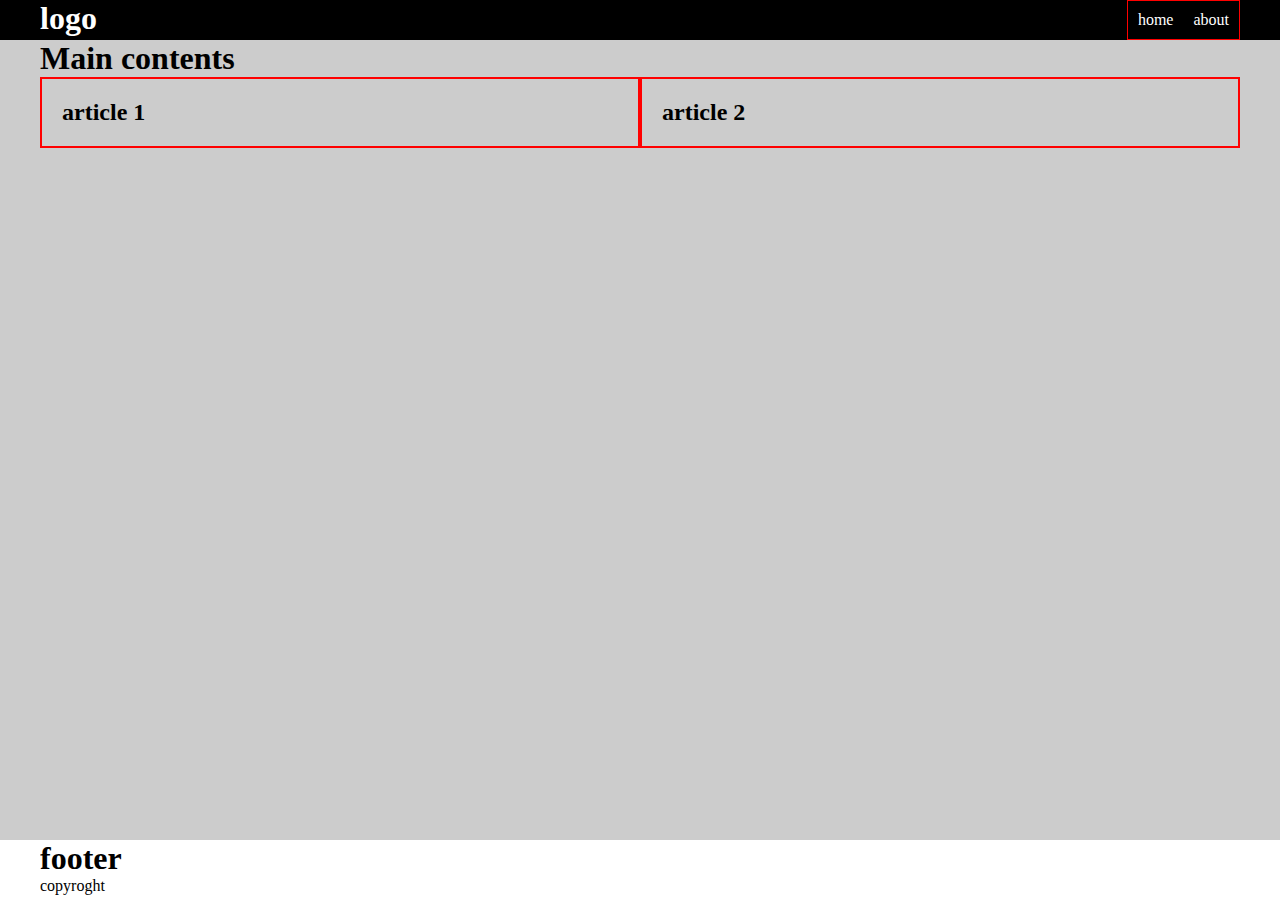
<file: index.html>
<!DOCTYPE html>
<html lang="en">
  <head>
    <meta charset="UTF-8" />
    <meta name="viewport" content="width=device-width, initial-scale=1.0" />
    <meta http-equiv="X-UA-Compatible" content="ie=edge" />
    <title>Home</title>
    <link rel="stylesheet" href="css/style.css">
    <link rel="stylesheet" href="css/asset.css">
    <script src="https://ajax.googleapis.com/ajax/libs/jquery/3.5.1/jquery.min.js"></script>
  </head>
  <body>
    <header id="main_header"></header>

    <section id="main">
      <div class="container">
        <h1>Main contents</h1>
        <article>
          <h2>article 1</h2>
        </article>
        <article>
          <h2>article 2</h2>
        </article>
      </div>
    </section>

    <footer id="main_footer"></footer>

    <script src="./main.js"></script>
  </body>
</html>
</file>
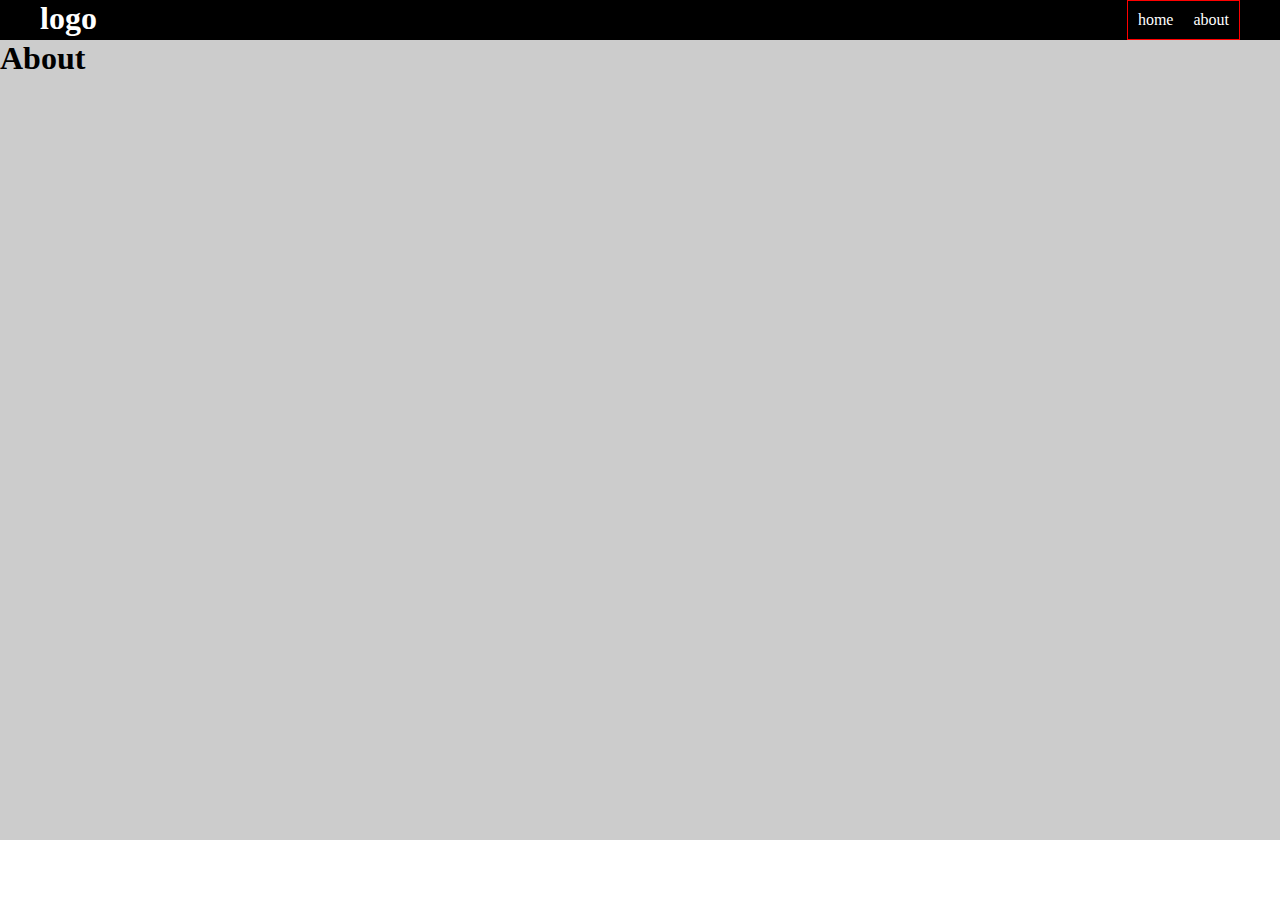
<file: about.html>
<!DOCTYPE html>
<html lang="en">
  <head>
    <meta charset="UTF-8" />
    <meta name="viewport" content="width=device-width, initial-scale=1.0" />
    <meta http-equiv="X-UA-Compatible" content="ie=edge" />
    <title>About</title>
    <link rel="stylesheet" href="css/style.css">
    <link rel="stylesheet" href="css/asset.css">
    <script src="https://ajax.googleapis.com/ajax/libs/jquery/3.5.1/jquery.min.js"></script>
  </head>
  <body>
    <header id="main_header"></header>

    <section>
      <h1>About</h1>
    </section>

    <script src="./main.js"></script>
  </body>
</html>
</file>
<file: css/style.css>
* {
  margin: 0;
  padding: 0;
  box-sizing: border-box;
}
body { overflow-x: hidden; }
ul { list-style-type: none;}
a { text-decoration: none;}

section {
  min-width: 768px;
  height: 800px;
  background: #ccc;
}

.container {
  min-width: 768px;
  max-width: 1200px;
  margin: 0 auto;
  overflow: hidden;
}

#main article{
  float: left;
  width: 50%;
  border: 2px solid red;
  padding: 20px;
}
</file>
<file: css/asset.css>
#main_header {
  background: #000;
  color: #fff;
  overflow: hidden;
}

#main_header > .container {
  display: flex;
}

#main_header a {
  color: #fff;
}

#main_header h1 {
  flex: 1;
}
#gnb { 
  border: 1px solid red;
}
#gnb { display: flex;}
#gnb > li > a{
  display: block;
  padding: 10px;
}
</file>
